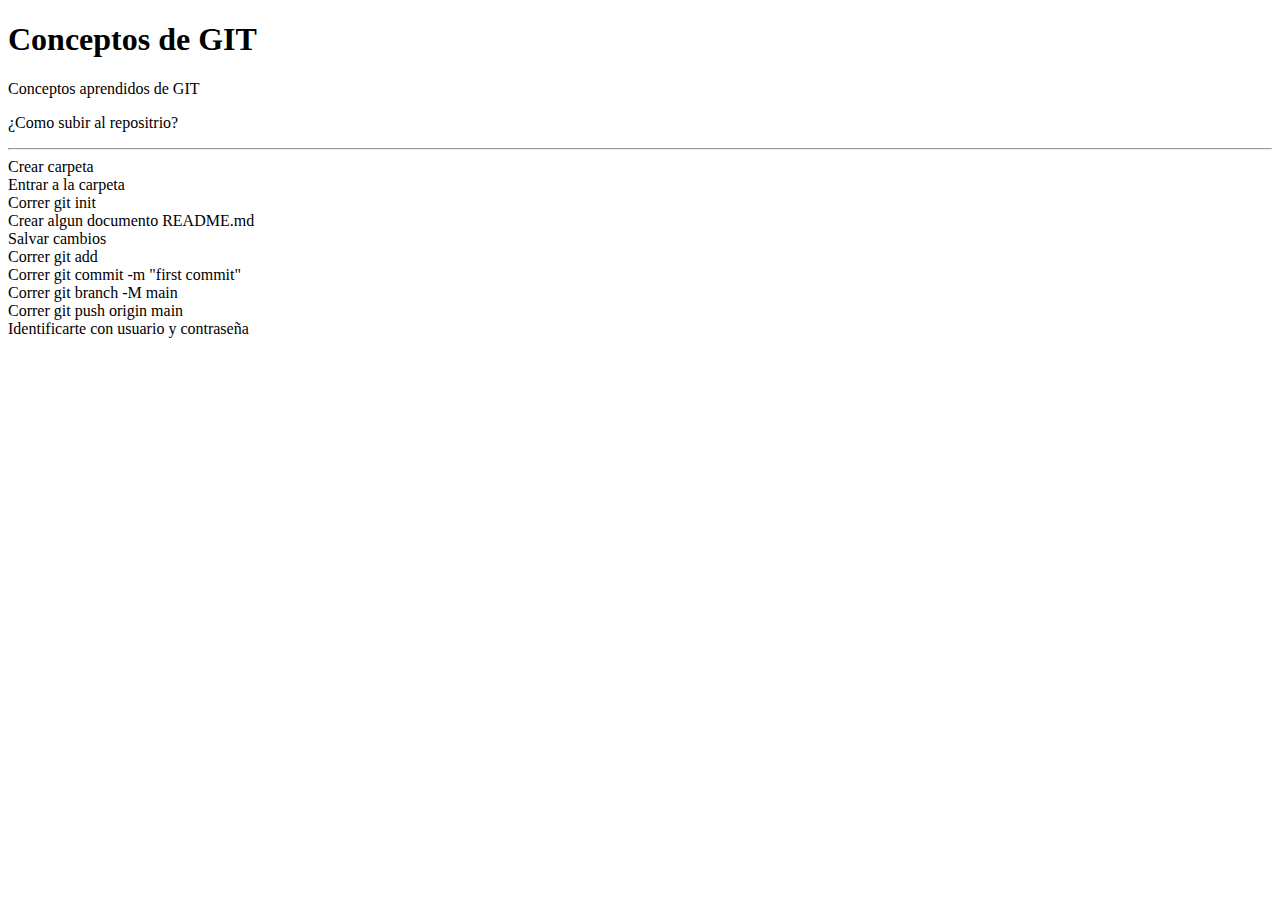
<file: sesion01/index.html>
<!DOCTYPE html>
<html lang="en">
    <head>
        <title>Conceptos de GIT</title>
    </head>
    <body>
        <h1>Conceptos de GIT</h1>
        <p>Conceptos aprendidos de GIT</p>
        <p>¿Como subir al repositrio?</p>
        <hr>
        <li>Crear carpeta</li>
        <li>Entrar a la carpeta</li>
        <li>Correr git init</li>
        <li>Crear algun documento README.md</li>
        <li>Salvar cambios</li>
        <li>Correr git add</li>
        <li>Correr git commit -m "first commit" </li>
        <li>Correr git branch -M main</li>
        <li>Correr git push origin main</li>
        <li>Identificarte con usuario y contraseña </li>
    </body>
</html>
</file>
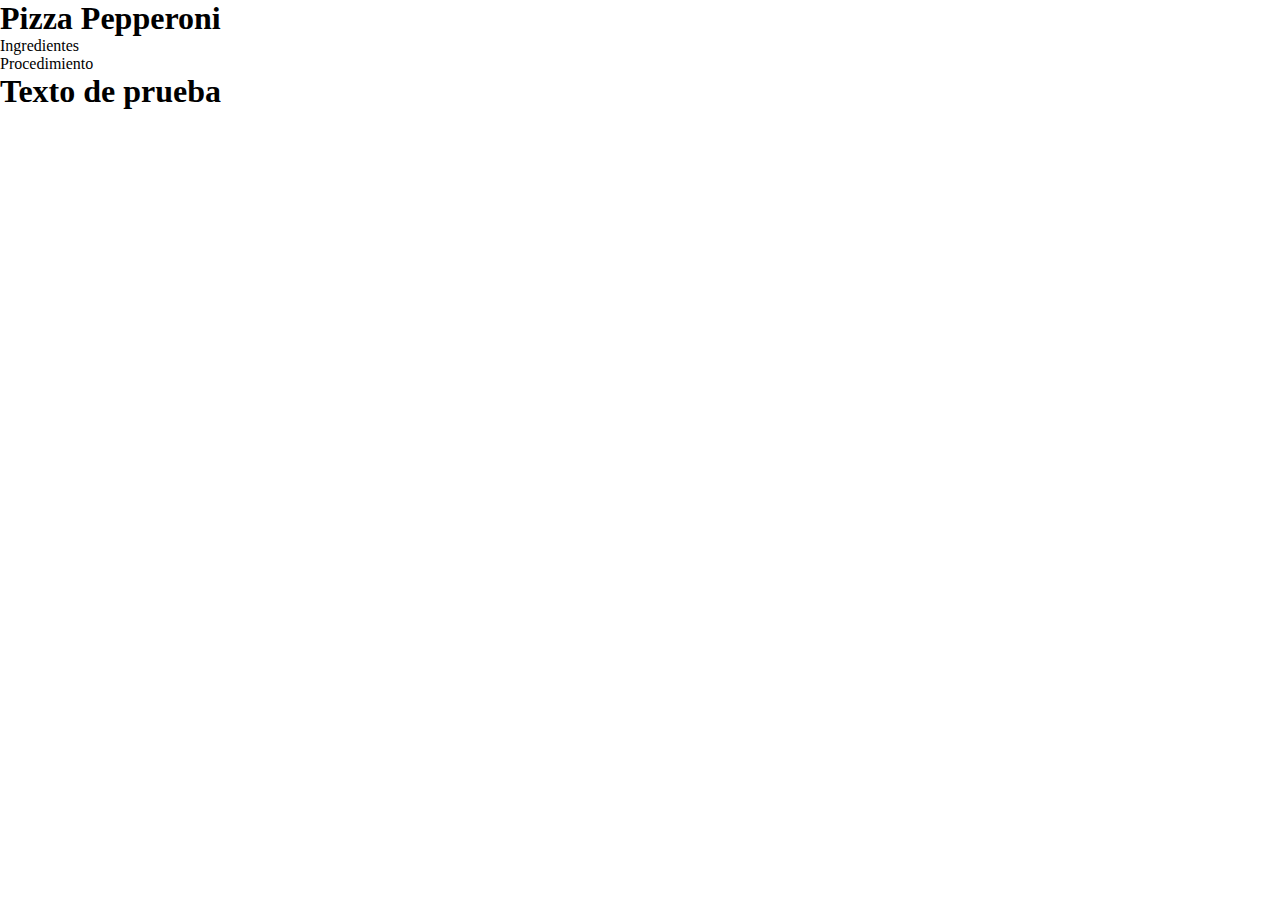
<file: sesion02/index.html>
<!DOCTYPE html>
<html lang="en">
<head>
    <meta charset="UTF-8">
    <meta http-equiv="X-UA-Compatible" content="IE=edge">
    <meta name="viewport" content="width=device-width, initial-scale=1.0">
    <title>sesion2</title>
    <link rel="stylesheet" href="styles.css">
</head>
<body>
    <section id="banner">
        <h1>Pizza Pepperoni</h1>
    </section>
    <div class="border"></div>
    <div class="box">
        Ingredientes 
    </div>
    <div class="box">
        Procedimiento 
    </div>
    <div class="border"></div>
    <div>
        <h1 id="test">Texto de prueba</h1>
        <div class="black">

        </div>


    </div>
</body>
</html>
</file>
<file: sesion02/styles.css>
body{
    margin: 0;

}
ul{
    margin: 0;
    padding-left: 0;
}
li{
    list-style: none;
}
a {
    text-decoration: none;
    color:black;
}
h1, h2, p{
    margin: 0;
}
button{
    margin: 0;
    border: none;
    cursor: pointer;
}
header #nav-header{
    background:blueviolet;
}
header #nav-header ul{
display: flex;
justify-content: center;
align-items: center;
height: 50px;
}
header #nav-header ul li{
    margin-right: 20px;
}
/*BANNER*/
header #banner{
    background-image: url(https://img.freepik.com/vector-gratis/fondo-pintura-acuarela-rosa-vibrante_53876-58930.jpg?size=626&ext=jpg);
    height: 400px;
    display: flex;
    justify-content: center;
    align-items: center;
}
header #banner div
{
    text-align: center;
}
header #banner div h1
{
    margin-bottom: 10px;
}
/*Secciones botones*/
#transitions{
    background: rgb(175, 121, 226);
    height: 400px;
    display: flex;
    flex-direction: column;
    justify-content: center;
    align-items: center;
}
#transitions h2, #cards h2{
    margin-bottom: 10px;
}
#transitions p, #cards p{
    margin-bottom: 10px;
}
#transitions #btn-container, #cards #card-container{
    display:flex;
    justify-content: space-between;
    text-align: center;
    width: 500px;
}
#transitions #btn-container div{
    width: 100px;
    height: 100px;
    display: flex;
    flex-direction: column;
    justify-content: space-evenly;
    /* align-items: flex-end; */
    padding: 10px;
}
#transitions #btn-container div button{
    padding: 10px;
    width: 100%;
}
#transitions #btn-container div:nth-child(1){
background: darkmagenta;
}
#transitions #btn-container div:nth-child(2){
    background: rgb(218, 106, 218);
}
#transitions #btn-container div:nth-child(3){
    background: rgb(236, 156, 236);
}
/*boton 1*/
#transitions #btn-container div:nth-child(1) button{
    border-radius: 8px;
    border: 2px rgb(160, 96, 160) solid;
    background-color: rgb(160, 96, 160);
    color: white;
    transition: 0.4s ease-in;
}
    #transitions #btn-container div:nth-child(1) button:hover{
    border-radius: 8px;
    border: 2px rgb(160, 96, 160) solid;
    background-color: rgb(218, 200, 218);
    color: rgb(160, 96, 160) ;
}
/*boton 2*/
#transitions #btn-container div:nth-child(2) button{
    border-radius: 8px;
    background-color: rgb(228, 89, 198);
    color: white;
    transition: 0.4s ease-in;
}
#transitions #btn-container div:nth-child(2) button:hover{
    box-shadow: 0px 4px 8px rgb(192, 23, 79);
}
/*boton 3*/
#transitions #btn-container div:nth-child(3) button{
    border-radius: 8px;
    background-color: rgb(80, 8, 80);
    color: white;
    
    
}
#transitions #btn-container div:nth-child(3) button:hover{
    animation-name: moveright;
    animation-duration: 3s;
}

@keyframes moveright{
    from {
        transform: translateX(0);
    }
    to {
        transform: translateX(100px);
    }
}
/*Tarjetas*/
#cards{
    background: rgb(39, 116, 179);
    height: 400px;
    display: flex;
    flex-direction: column;
    justify-content: center;
    align-items: center;
}
#cards #card-container .card1, #cards #card-container .card2{
    background-color: rgb(139, 0, 93);
    border-radius: 16px;
    height: 200px;
    width: 200px;
    overflow: hidden;

}
#cards #card-container .card1 .card-header{
    background: plum;
    height: 60px;
    font-size: 14px;
    text-align: left;
    padding: 10px;
    display: flex;
    justify-content: space-between;
    align-items: center;
    color: black;
}
#cards #card-container .card1 .card-header p{
    margin: 0;
}
#cards #card-container .card1 .card-body{
    padding: 10px;
    display: flex;
    flex-direction: column;
    justify-content: space-between;
    height: 100px;
}
#cards #card-container .card1 .card-body .user-info {
    display: flex;
    justify-content: space-between;
}
#cards #card-container .card1 .card-body .user-info div{
    display: flex;
    align-items: center;
}
#cards #card-container .card1 .card-body .user-info div img{
    width: 30px ;
    height: 30px;
    border-radius: 10px;
    margin-right: 10px;
}
#cards #card-container .card1 .card-body .user-info div p{
    margin: 0;
}
#cards #card-container .card1 .card-body .card-btns{
    display: flex;
}
#cards #card-container .card1 .card-body .card-btns button{
    border-radius: 50px;
    padding: 6px 20px;
    background-color: white;
}
#cards #card-container .card1 .card-body .card-btns .main-btn{
    margin-right: 10px;
    background-color: turquoise;
    color: white;
}
/*Card 2*/
#cards #card-container .card2{
    position: relative;

}
/*Formulario*/
#form{
    background: rgb(28, 210, 235);
    height: 400px;
    display: flex;
    flex-direction: column;
    justify-content: center;
    align-items: center;
}







    /*
.box{
    background-color: blueviolet;
    padding: 10px 20px 30px 0;
    border: 3px black solid;
    margin: 10px 80px 20px 40px;
}
.border{

    border-bottom: 2px solid black;

}
#test{
    font-size: 48px;
    font-family: Arial, Helvetica, sans-serif;
    font-weight: 900;
    font-style:inherit

}
.black{

    color:black
}
#banner {
    background-image: url(https://www.saborusa.com/wp-content/uploads/2019/10/Animate-a-disfrutar-una-deliciosa-pizza-de-salchicha-Foto-destacada.png);
    padding: 10px;
    border: 1px solid black;
    margin-bottom: 10px;
    height: 200px;
    background-repeat: no-repeat;
    background-size: cover;
    background-position: center;
    text-align: center;
}
*/
</file>
